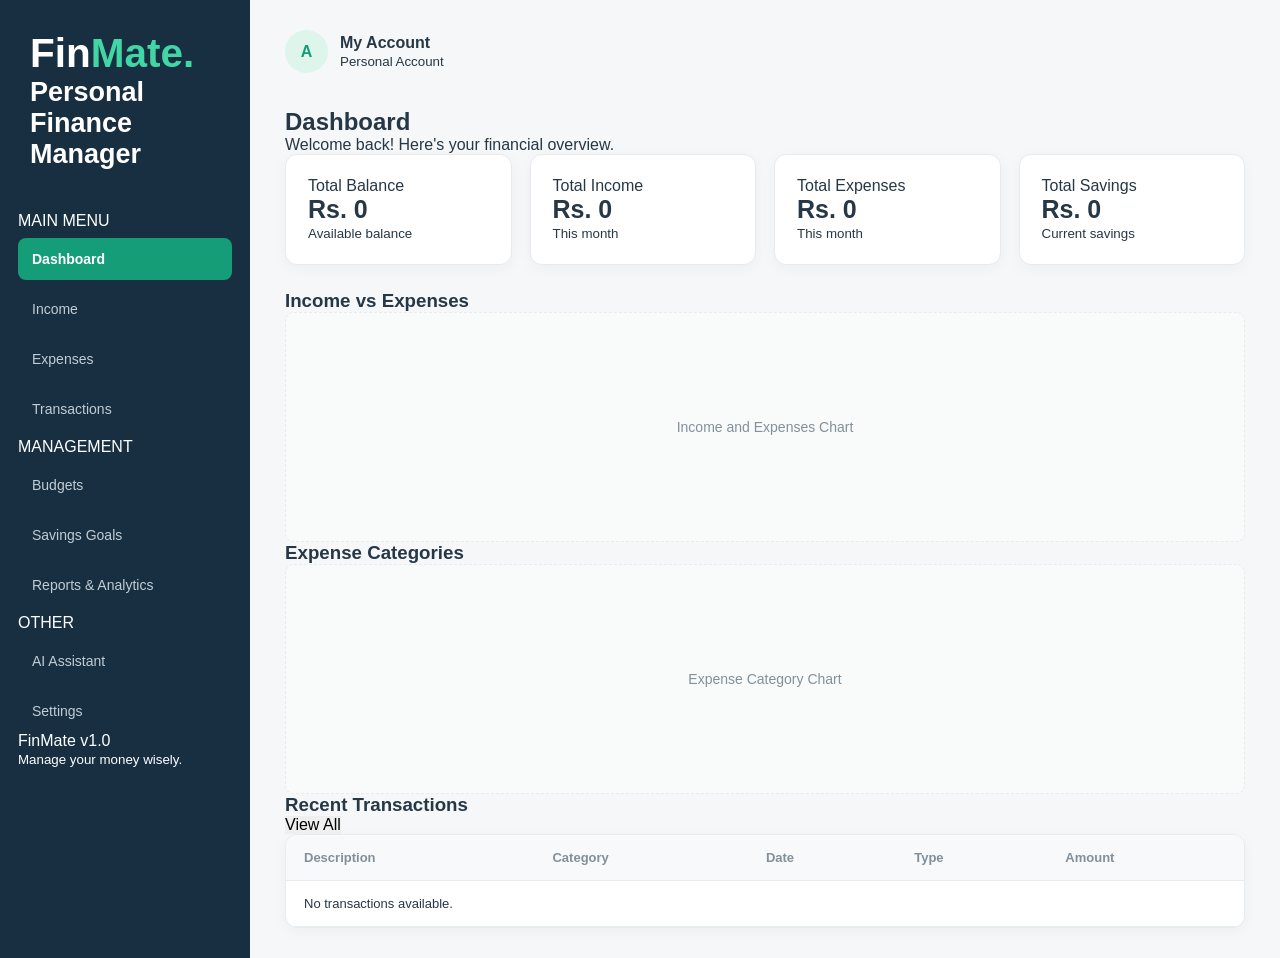
<file: FinMate/index.html>
<!DOCTYPE html>
<html lang="en">

<head>
    <meta charset="UTF-8">
    <meta name="viewport" content="width=device-width, initial-scale=1.0">

    <title>FinMate | Personal Finance Manager</title>

    <link rel="stylesheet" href="style.css">
</head>

<body>

    <div class="app-container">

        <!-- SIDEBAR -->

        <aside class="sidebar">

            <div class="logo">
                <h2>Fin<span>Mate.</span></h2>
                <p>Personal Finance Manager</p>
            </div>

            <nav class="navigation">

                <p class="nav-heading">MAIN MENU</p>

                <a href="#dashboard" class="nav-link active" data-page="dashboard">
                    Dashboard
                </a>

                <a href="#income" class="nav-link" data-page="income">
                    Income
                </a>

                <a href="#expenses" class="nav-link" data-page="expenses">
                    Expenses
                </a>

                <a href="#transactions" class="nav-link" data-page="transactions">
                    Transactions
                </a>


                <p class="nav-heading">MANAGEMENT</p>

                <a href="#budgets" class="nav-link" data-page="budgets">
                    Budgets
                </a>

                <a href="#savings" class="nav-link" data-page="savings">
                    Savings Goals
                </a>

                <a href="#reports" class="nav-link" data-page="reports">
                    Reports & Analytics
                </a>


                <p class="nav-heading">OTHER</p>

                <a href="#assistant" class="nav-link" data-page="assistant">
                    AI Assistant
                </a>

                <a href="#settings" class="nav-link" data-page="settings">
                    Settings
                </a>

            </nav>

            <div class="sidebar-footer">
                <p>FinMate v1.0</p>
                <small>Manage your money wisely.</small>
            </div>

        </aside>


        <!-- MAIN CONTENT -->

        <main class="main-content">


            <!-- HEADER -->

            <header class="top-header">

                <div class="profile">

                    <div class="profile-avatar">A</div>

                    <div>
                        <h4>My Account</h4>
                        <small>Personal Account</small>
                    </div>

                </div>

            </header>


            <!-- ================================= -->
            <!-- 1. DASHBOARD MODULE -->
            <!-- ================================= -->

            <section class="page-section active" id="dashboard" data-title="Dashboard">
                <div>
                    <h1 id="page-title">Dashboard</h1>
                    <p>Welcome back! Here's your financial overview.</p>
                </div>
                
                <div class="summary-grid">

                    <div class="summary-card">
                        <p>Total Balance</p>
                        <h2 id="total-balance">Rs. 0</h2>
                        <small>Available balance</small>
                    </div>

                    <div class="summary-card">
                        <p>Total Income</p>
                        <h2 id="total-income">Rs. 0</h2>
                        <small>This month</small>
                    </div>

                    <div class="summary-card">
                        <p>Total Expenses</p>
                        <h2 id="total-expenses">Rs. 0</h2>
                        <small>This month</small>
                    </div>

                    <div class="summary-card">
                        <p>Total Savings</p>
                        <h2 id="total-savings">Rs. 0</h2>
                        <small>Current savings</small>
                    </div>

                </div>


                <div class="analytics-section">

                    <div class="analytics-card">

                        <h3>Income vs Expenses</h3>

                        <div class="chart-placeholder">
                            Income and Expenses Chart
                        </div>

                    </div>


                    <div class="analytics-card">

                        <h3>Expense Categories</h3>

                        <div class="chart-placeholder">
                            Expense Category Chart
                        </div>

                    </div>

                </div>


                <section class="transactions-section">

                    <div class="section-header">

                        <h3>Recent Transactions</h3>

                        <button type="button" class="view-all-btn"
                            data-go="transactions">
                            View All
                        </button>

                    </div>


                    <div class="table-container">

                        <table>

                            <thead>
                                <tr>
                                    <th>Description</th>
                                    <th>Category</th>
                                    <th>Date</th>
                                    <th>Type</th>
                                    <th>Amount</th>
                                </tr>
                            </thead>

                            <tbody id="dashboard-transactions">

                                <tr>
                                    <td colspan="5">No transactions available.</td>
                                </tr>

                            </tbody>

                        </table>

                    </div>

                </section>

            </section>



            <!-- ================================= -->
            <!-- 2. INCOME MODULE -->
            <!-- ================================= -->

            <section class="page-section" id="income" data-title="Income Management">

                <div class="section-header">

                    <div>
                        <h2>Income Management</h2>
                        <p>Manage and track your income sources.</p>
                    </div>

                </div>


                <!-- ADD INCOME FORM -->

                <div class="form-card">

                    <h3>Add New Income</h3>

                    <form id="income-form">

                        <div class="form-grid">

                            <div class="form-group">

                                <label for="income-title">Income Title</label>

                                <input type="text" id="income-title"
                                    placeholder="e.g. Monthly Salary" required>

                            </div>


                            <div class="form-group">

                                <label for="income-amount">Amount (PKR)</label>

                                <input type="number" id="income-amount"
                                    placeholder="Enter amount" min="0.01"
                                    step="0.01" required>

                            </div>


                            <div class="form-group">

                                <label for="income-category">Category</label>

                                <select id="income-category" required>

                                    <option value="">Select Category</option>
                                    <option value="Salary">Salary</option>
                                    <option value="Business">Business</option>
                                    <option value="Freelancing">Freelancing</option>
                                    <option value="Investment">Investment</option>
                                    <option value="Gift">Gift</option>
                                    <option value="Other">Other</option>

                                </select>

                            </div>


                            <div class="form-group">

                                <label for="income-date">Date</label>

                                <input type="date" id="income-date" required>

                            </div>


                            <div class="form-group full-width">

                                <label for="income-description">Description</label>

                                <textarea id="income-description"
                                    placeholder="Add additional details"></textarea>

                            </div>

                        </div>


                        <button type="submit" class="primary-btn">
                            Add Income
                        </button>

                    </form>

                </div>


                <!-- INCOME HISTORY -->

                <div class="table-card">

                    <h3>Income History</h3>

                    <div class="filter-bar">

                        <input type="search" id="income-search"
                            placeholder="Search income...">

                        <select id="income-filter">

                            <option value="all">All Categories</option>
                            <option value="Salary">Salary</option>
                            <option value="Business">Business</option>
                            <option value="Freelancing">Freelancing</option>
                            <option value="Investment">Investment</option>
                            <option value="Gift">Gift</option>
                            <option value="Other">Other</option>

                        </select>

                    </div>


                    <div class="table-container">

                        <table>

                            <thead>
                                <tr>
                                    <th>Title</th>
                                    <th>Category</th>
                                    <th>Date</th>
                                    <th>Amount</th>
                                    <th>Actions</th>
                                </tr>
                            </thead>

                            <tbody id="income-list">

                                <tr>
                                    <td colspan="5">No income records found.</td>
                                </tr>

                            </tbody>

                        </table>

                    </div>

                </div>

            </section>



            <!-- ================================= -->
            <!-- 3. EXPENSE MODULE -->
            <!-- ================================= -->

            <section class="page-section" id="expenses" data-title="Expense Management">

                <div class="section-header">

                    <div>
                        <h2>Expense Management</h2>
                        <p>Record and manage your daily expenses.</p>
                    </div>

                </div>


                <!-- ADD EXPENSE FORM -->

                <div class="form-card">

                    <h3>Add New Expense</h3>

                    <form id="expense-form">

                        <div class="form-grid">

                            <div class="form-group">

                                <label for="expense-title">Expense Title</label>

                                <input type="text" id="expense-title"
                                    placeholder="e.g. Grocery Shopping" required>

                            </div>


                            <div class="form-group">

                                <label for="expense-amount">Amount (PKR)</label>

                                <input type="number" id="expense-amount"
                                    placeholder="Enter amount" min="0.01"
                                    step="0.01" required>

                            </div>


                            <div class="form-group">

                                <label for="expense-category">Category</label>

                                <select id="expense-category" required>

                                    <option value="">Select Category</option>
                                    <option value="Food">Food & Groceries</option>
                                    <option value="Transport">Transportation</option>
                                    <option value="Bills">Bills & Utilities</option>
                                    <option value="Education">Education</option>
                                    <option value="Health">Healthcare</option>
                                    <option value="Shopping">Shopping</option>
                                    <option value="Entertainment">Entertainment</option>
                                    <option value="Other">Other</option>

                                </select>

                            </div>


                            <div class="form-group">

                                <label for="expense-date">Date</label>

                                <input type="date" id="expense-date" required>

                            </div>


                            <div class="form-group">

                                <label for="expense-payment">Payment Method</label>

                                <select id="expense-payment" required>

                                    <option value="">Select Method</option>
                                    <option value="Cash">Cash</option>
                                    <option value="Bank">Bank Transfer</option>
                                    <option value="Card">Debit/Credit Card</option>
                                    <option value="Wallet">Digital Wallet</option>

                                </select>

                            </div>


                            <div class="form-group">

                                <label for="expense-description">Description</label>

                                <input type="text" id="expense-description"
                                    placeholder="Optional description">

                            </div>

                        </div>


                        <button type="submit" class="primary-btn">
                            Add Expense
                        </button>

                    </form>

                </div>


                <!-- EXPENSE HISTORY -->

                <div class="table-card">

                    <h3>Expense History</h3>

                    <div class="filter-bar">

                        <input type="search" id="expense-search"
                            placeholder="Search expenses...">

                        <select id="expense-filter">

                            <option value="all">All Categories</option>
                            <option value="Food">Food & Groceries</option>
                            <option value="Transport">Transportation</option>
                            <option value="Bills">Bills & Utilities</option>
                            <option value="Education">Education</option>
                            <option value="Health">Healthcare</option>
                            <option value="Shopping">Shopping</option>
                            <option value="Entertainment">Entertainment</option>
                            <option value="Other">Other</option>

                        </select>

                    </div>


                    <div class="table-container">

                        <table>

                            <thead>
                                <tr>
                                    <th>Title</th>
                                    <th>Category</th>
                                    <th>Date</th>
                                    <th>Amount</th>
                                    <th>Payment</th>
                                    <th>Actions</th>
                                </tr>
                            </thead>

                            <tbody id="expense-list">

                                <tr>
                                    <td colspan="6">No expense records found.</td>
                                </tr>

                            </tbody>

                        </table>

                    </div>

                </div>

            </section>



            <!-- ================================= -->
            <!-- 4. TRANSACTIONS MODULE -->
            <!-- ================================= -->

            <section class="page-section" id="transactions"
                data-title="All Transactions">

                <div class="section-header">

                    <div>
                        <h2>All Transactions</h2>
                        <p>View and manage all your financial activities.</p>
                    </div>

                </div>


                <div class="filter-bar">

                    <input type="search" id="transaction-search"
                        placeholder="Search transactions...">


                    <select id="transaction-type">

                        <option value="all">All Types</option>
                        <option value="income">Income</option>
                        <option value="expense">Expense</option>

                    </select>


                    <input type="date" id="transaction-date">

                </div>


                <div class="table-card">

                    <div class="table-container">

                        <table>

                            <thead>
                                <tr>
                                    <th>Description</th>
                                    <th>Category</th>
                                    <th>Date</th>
                                    <th>Type</th>
                                    <th>Amount</th>
                                    <th>Actions</th>
                                </tr>
                            </thead>

                            <tbody id="transaction-list">

                                <tr>
                                    <td colspan="6">No transactions found.</td>
                                </tr>

                            </tbody>

                        </table>

                    </div>

                </div>

            </section>



            <!-- ================================= -->
            <!-- 5. BUDGET MODULE -->
            <!-- ================================= -->

            <section class="page-section" id="budgets" data-title="Budget Management">

                <div class="section-header">

                    <div>
                        <h2>Budget Management</h2>
                        <p>Plan your monthly spending and control expenses.</p>
                    </div>

                </div>


                <!-- CREATE BUDGET -->

                <div class="form-card">

                    <h3>Create New Budget</h3>

                    <form id="budget-form">

                        <div class="form-grid">

                            <div class="form-group">

                                <label for="budget-name">Budget Name</label>

                                <input type="text" id="budget-name"
                                    placeholder="e.g. Monthly Food Budget" required>

                            </div>


                            <div class="form-group">

                                <label for="budget-category">Category</label>

                                <select id="budget-category" required>

                                    <option value="">Select Category</option>
                                    <option value="Food">Food</option>
                                    <option value="Transport">Transport</option>
                                    <option value="Bills">Bills</option>
                                    <option value="Education">Education</option>
                                    <option value="Health">Health</option>
                                    <option value="Shopping">Shopping</option>
                                    <option value="Entertainment">Entertainment</option>
                                    <option value="Other">Other</option>

                                </select>

                            </div>


                            <div class="form-group">

                                <label for="budget-amount">Budget Amount (PKR)</label>

                                <input type="number" id="budget-amount"
                                    min="0.01" step="0.01"
                                    placeholder="Enter budget amount" required>

                            </div>


                            <div class="form-group">

                                <label for="budget-month">Budget Month</label>

                                <input type="month" id="budget-month" required>

                            </div>

                        </div>


                        <button type="submit" class="primary-btn">
                            Create Budget
                        </button>

                    </form>

                </div>


                <!-- BUDGET OVERVIEW -->

                <div class="table-card">

                    <h3>Your Budgets</h3>

                    <div id="budget-list" class="budget-list">

                        <p>No budgets created yet.</p>

                    </div>

                </div>

            </section>



            <!-- ================================= -->
            <!-- 6. SAVINGS GOALS MODULE -->
            <!-- ================================= -->

            <section class="page-section" id="savings"
                data-title="Savings Goals">

                <div class="section-header">

                    <div>
                        <h2>Savings Goals</h2>
                        <p>Set financial goals and track your progress.</p>
                    </div>

                </div>


                <!-- CREATE SAVINGS GOAL -->

                <div class="form-card">

                    <h3>Create New Savings Goal</h3>

                    <form id="savings-form">

                        <div class="form-grid">

                            <div class="form-group">

                                <label for="goal-name">Goal Name</label>

                                <input type="text" id="goal-name"
                                    placeholder="e.g. Buy a Laptop" required>

                            </div>


                            <div class="form-group">

                                <label for="goal-target">Target Amount (PKR)</label>

                                <input type="number" id="goal-target"
                                    min="0.01" step="0.01"
                                    placeholder="Enter target amount" required>

                            </div>


                            <div class="form-group">

                                <label for="goal-current">Initial Saved Amount</label>

                                <input type="number" id="goal-current"
                                    min="0" step="0.01" value="0">

                            </div>


                            <div class="form-group">

                                <label for="goal-deadline">Target Date</label>

                                <input type="date" id="goal-deadline" required>

                            </div>


                            <div class="form-group full-width">

                                <label for="goal-description">Description</label>

                                <textarea id="goal-description"
                                    placeholder="Describe your savings goal"></textarea>

                            </div>

                        </div>


                        <button type="submit" class="primary-btn">
                            Create Savings Goal
                        </button>

                    </form>

                </div>


                <!-- SAVINGS GOALS LIST -->

                <div class="table-card">

                    <h3>My Savings Goals</h3>

                    <div id="savings-list">

                        <p>No savings goals created yet.</p>

                    </div>

                </div>

            </section>



            <!-- ================================= -->
            <!-- 7. REPORTS & ANALYTICS MODULE -->
            <!-- ================================= -->

            <section class="page-section" id="reports"
                data-title="Reports & Analytics">

                <div class="section-header">

                    <div>
                        <h2>Reports & Analytics</h2>
                        <p>Understand your financial performance.</p>
                    </div>

                </div>


                <div class="filter-bar">

                    <div class="form-group">

                        <label for="report-period">Report Period</label>

                        <select id="report-period">

                            <option value="monthly">Monthly</option>
                            <option value="yearly">Yearly</option>
                            <option value="all">All Time</option>

                        </select>

                    </div>


                    <div class="form-group">

                        <label for="report-date">Select Month</label>

                        <input type="month" id="report-date">

                    </div>

                </div>


                <div class="summary-grid">

                    <div class="summary-card">
                        <p>Reported Income</p>
                        <h2 id="report-income">Rs. 0</h2>
                    </div>

                    <div class="summary-card">
                        <p>Reported Expenses</p>
                        <h2 id="report-expenses">Rs. 0</h2>
                    </div>

                    <div class="summary-card">
                        <p>Net Savings</p>
                        <h2 id="report-savings">Rs. 0</h2>
                    </div>

                </div>


                <div class="analytics-section">

                    <div class="analytics-card">

                        <h3>Income & Expense Trends</h3>

                        <div class="chart-placeholder">
                            Financial Trends Chart
                        </div>

                    </div>


                    <div class="analytics-card">

                        <h3>Category-wise Spending</h3>

                        <div class="chart-placeholder">
                            Category Analysis Chart
                        </div>

                    </div>

                </div>


                <div class="table-card">

                    <h3>Financial Summary</h3>

                    <div id="financial-summary">

                        <p>Your financial report will appear here.</p>

                    </div>

                </div>

            </section>



            <!-- ================================= -->
            <!-- 8. AI ASSISTANT MODULE -->
            <!-- ================================= -->

            <section class="page-section" id="assistant"
                data-title="AI Financial Assistant">

                <div class="section-header">

                    <div>
                        <h2>AI Financial Assistant</h2>
                        <p>Get insights into your personal finances.</p>
                    </div>

                </div>


                <div class="ai-container">

                    <div class="ai-welcome">

                        <h2>Welcome to FinMate AI</h2>

                        <p>
                            Ask questions about your spending habits,
                            budgets and financial activities.
                        </p>

                    </div>


                    <!-- SUGGESTED QUESTIONS -->

                    <div class="suggested-questions">

                        <h3>Try asking:</h3>

                        <button type="button" class="suggestion-btn">
                            Analyze my monthly expenses.
                        </button>

                        <button type="button" class="suggestion-btn">
                            Which category has the highest spending?
                        </button>

                        <button type="button" class="suggestion-btn">
                            How can I improve my savings?
                        </button>

                    </div>


                    <!-- CHAT MESSAGES -->

                    <div class="chat-messages" id="chat-messages"
                        aria-live="polite">

                        <div class="ai-message">
                            Hello! I'm your FinMate financial assistant.
                            How can I help you understand your finances?
                        </div>

                    </div>


                    <!-- CHAT INPUT -->

                    <form id="ai-chat-form" class="chat-input-area">

                        <input type="text" id="ai-message"
                            placeholder="Ask something about your finances..."
                            required>

                        <button type="submit" class="primary-btn">
                            Send
                        </button>

                    </form>

                </div>

            </section>



            <!-- ================================= -->
            <!-- 9. SETTINGS MODULE -->
            <!-- ================================= -->

            <section class="page-section" id="settings"
                data-title="Settings">

                <div class="section-header">

                    <div>
                        <h2>Account Settings</h2>
                        <p>Manage your personal information and preferences.</p>
                    </div>

                </div>


                <!-- PROFILE SETTINGS -->

                <div class="form-card">

                    <h3>Profile Information</h3>

                    <form id="profile-form">

                        <div class="form-grid">

                            <div class="form-group">

                                <label for="profile-name">Full Name</label>

                                <input type="text" id="profile-name"
                                    placeholder="Enter your name">

                            </div>


                            <div class="form-group">

                                <label for="profile-email">Email Address</label>

                                <input type="email" id="profile-email"
                                    placeholder="Enter your email">

                            </div>


                            <div class="form-group">

                                <label for="profile-phone">Phone Number</label>

                                <input type="tel" id="profile-phone"
                                    placeholder="Enter phone number">

                            </div>


                            <div class="form-group">

                                <label for="profile-currency">Currency</label>

                                <select id="profile-currency">

                                    <option value="PKR">Pakistani Rupee (PKR)</option>
                                    <option value="USD">US Dollar (USD)</option>
                                    <option value="GBP">British Pound (GBP)</option>

                                </select>

                            </div>

                        </div>


                        <button type="submit" class="primary-btn">
                            Save Profile
                        </button>

                    </form>

                </div>


                <!-- PASSWORD SETTINGS -->

                <div class="form-card">

                    <h3>Change Password</h3>

                    <form id="password-form">

                        <div class="form-grid">

                            <div class="form-group">

                                <label for="current-password">Current Password</label>

                                <input type="password" id="current-password">

                            </div>


                            <div class="form-group">

                                <label for="new-password">New Password</label>

                                <input type="password" id="new-password">

                            </div>


                            <div class="form-group">

                                <label for="confirm-new-password">
                                    Confirm New Password
                                </label>

                                <input type="password" id="confirm-new-password">

                            </div>

                        </div>


                        <button type="submit" class="primary-btn">
                            Update Password
                        </button>

                    </form>

                </div>


                <!-- PREFERENCES -->

                <div class="form-card">

                    <h3>Application Preferences</h3>

                    <form id="preferences-form">

                        <div class="form-group">

                            <label for="theme-setting">Appearance</label>

                            <select id="theme-setting">

                                <option value="light">Light Mode</option>
                                <option value="dark">Dark Mode</option>

                            </select>

                        </div>


                        <div class="form-group">

                            <label for="notification-setting">
                                Notifications
                            </label>

                            <select id="notification-setting">

                                <option value="enabled">Enabled</option>
                                <option value="disabled">Disabled</option>

                            </select>

                        </div>


                        <button type="submit" class="primary-btn">
                            Save Preferences
                        </button>

                    </form>

                </div>

            </section>


        </main>

    </div>


    <!-- JAVASCRIPT -->

    <script src="script.js"></script>

</body>

</html>
</file>
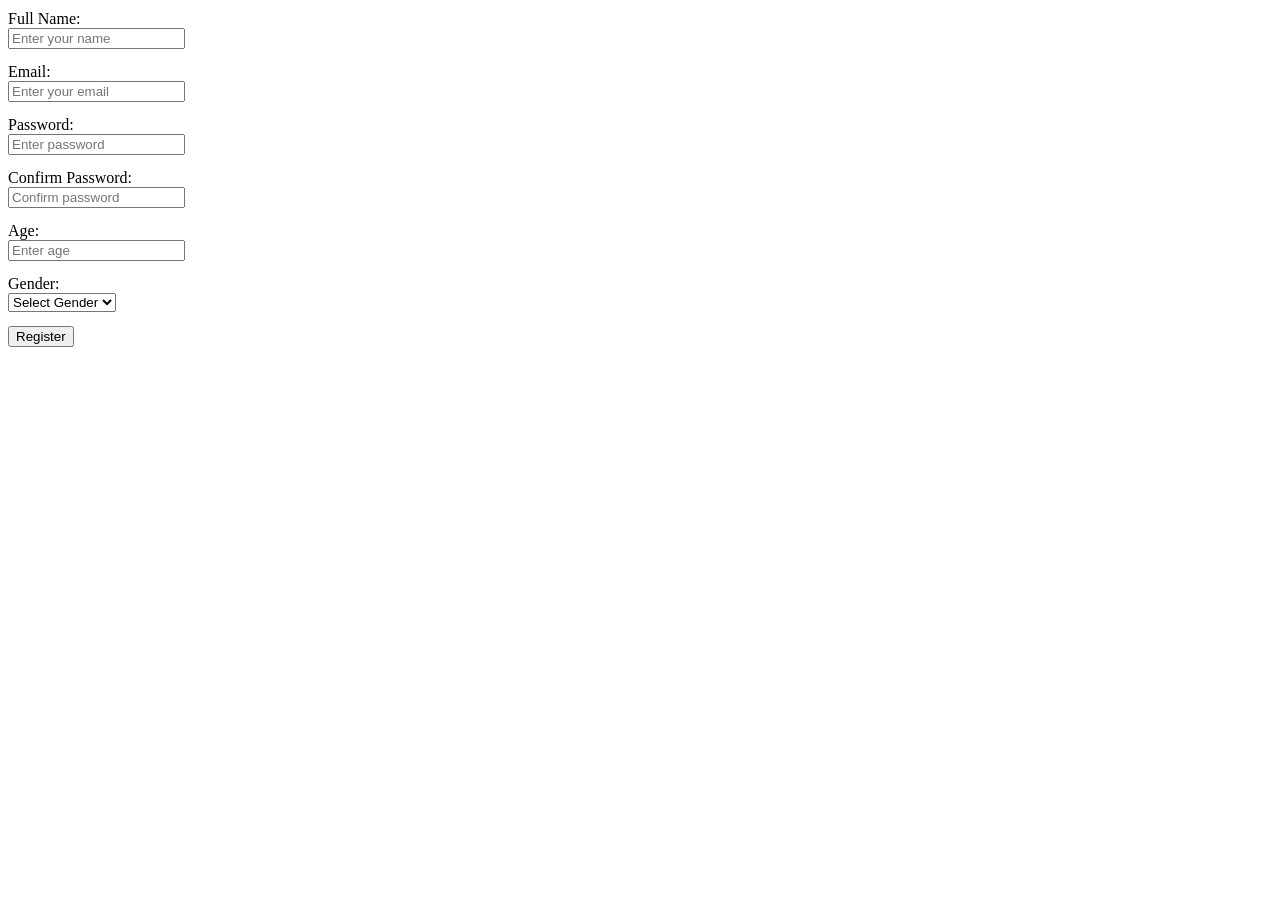
<file: FormValidationSystem/index.html>
<!DOCTYPE html>
<html lang="en">
<head>
    <meta charset="UTF-8">
    <meta name="viewport" content="width=device-width, initial-scale=1.0">
    <link rel="stylesheet" href="style.css">
    <title>Form Validation</title>
</head>
<body>
    <form id = "myForm">
        <label for = "username">Full Name:</label>
        <input type = "text" id = "username" placeholder ="Enter your name">
        <p id = "nameError"></p>
        <label for = "email">Email:</label>
        <input type = "email" id = "email" placeholder ="Enter your email">
        <p id = "emailError"></p>
        <label for = "password">Password:</label>
        <input type = "password" id = "password" placeholder ="Enter password">
        <p id = "passwordError"></p>
        <label for = "confirmPassword">Confirm Password:</label>
        <input type = "password" id = "confirmPassword" placeholder ="Confirm password">
        <p id = "confirmPasswordError"></p>
        <label for = "age">Age:</label>
        <input type = "number" id = "age" placeholder ="Enter age">
        <p id = "ageError"></p>
        <label for = "gender">Gender:</label>
        <select id = "gender">
            <option value="">Select Gender</option>
            <option value = "Male">Male</option>
            <option value = "Female">Female</option>
            <option value = "Other">Other</option>
        </select>
        <p id = "genderError"></p>
        <button type ="submit">Register</button>
        <p id = "successMsg"></p>
    </form>
    <script src = "script.js"></script>
</body>
</html>
</file>
<file: FinMate/style.css>
:root {
    --primary: #159D78;
    --primary-dark: #107A5D;
    --sidebar: #172F40;
    --background: #F5F7F9;
    --white: #FFFFFF;
    --text: #263746;
    --muted: #82909B;
    --border: #E6EBEF;
    --danger: #E05252;
    --shadow: 0 4px 15px rgba(0, 0, 0, 0.04);
}

* {
    margin: 0;
    padding: 0;
    box-sizing: border-box;
}

body {
    font-family: Arial, Helvetica, sans-serif;
    background: var(--background);
    color: var(--text);
}

button, input, select, textarea {
    font-family: inherit;
    font-size: inherit;
}

button {
    cursor: pointer;
    border: none;
}

a {
    text-decoration: none;
    color: inherit;
}

/* Layout */

.app-container {
    display: flex;
    min-height: 100vh;
}

/* Sidebar */

.sidebar {
    width: 250px;
    min-width: 250px;
    background: var(--sidebar);
    color: white;
    padding: 30px 18px;
}

.logo {
    font-size: 27px;
    font-weight: bold;
    padding: 0 12px;
    margin-bottom: 42px;
}

.logo span {
    color: #42D6A5;
}

.sidebar nav {
    display: flex;
    flex-direction: column;
    gap: 8px;
}

.sidebar nav a {
    padding: 13px 14px;
    display: flex;
    align-items: center;
    gap: 12px;
    border-radius: 8px;
    color: #C1CDD5;
    font-size: 14px;
    transition: 0.2s;
}

.sidebar nav a:hover {
    background: #254355;
    color: white;
}

.sidebar nav a.active {
    background: var(--primary);
    color: white;
    font-weight: bold;
}

/* Main Content */

.main-content {
    flex: 1;
    min-width: 0;
    padding: 30px 35px;
}

/* Header */

.top-header {
    display: flex;
    align-items: center;
    justify-content: space-between;
    margin-bottom: 35px;
}

.top-header h1 {
    font-size: 26px;
}

.profile {
    display: flex;
    align-items: center;
    gap: 12px;
}

.profile-avatar {
    width: 43px;
    height: 43px;
    background: #DDF5EB;
    color: var(--primary);
    border-radius: 50%;
    display: flex;
    align-items: center;
    justify-content: center;
    font-weight: bold;
}

.profile-info h4 {
    font-size: 14px;
}

.profile-info p {
    font-size: 12px;
    color: var(--muted);
    margin-top: 4px;
}

/* Pages */

.page-section {
    display: none;
}

.page-section.active {
    display: block;
}

/* Headings */

.section-heading {
    display: flex;
    align-items: center;
    justify-content: space-between;
    margin-bottom: 22px;
}

.section-heading h2 {
    font-size: 21px;
}

.section-heading p {
    color: var(--muted);
    font-size: 13px;
    margin-top: 6px;
}

/* Dashboard Cards */

.summary-grid {
    display: grid;
    grid-template-columns: repeat(4, 1fr);
    gap: 18px;
    margin-bottom: 25px;
}

.summary-card {
    background: white;
    border: 1px solid var(--border);
    border-radius: 12px;
    padding: 22px;
    box-shadow: var(--shadow);
}

.summary-card .card-label {
    font-size: 13px;
    color: var(--muted);
    margin-bottom: 14px;
}

.summary-card h2 {
    font-size: 25px;
}

.summary-card .card-icon {
    width: 40px;
    height: 40px;
    background: #E4F6EF;
    color: var(--primary);
    border-radius: 9px;
    display: flex;
    align-items: center;
    justify-content: center;
    margin-bottom: 15px;
}

/* Dashboard Panels */

.dashboard-grid {
    display: grid;
    grid-template-columns: 1.5fr 1fr;
    gap: 20px;
}

.panel {
    background: white;
    padding: 22px;
    border: 1px solid var(--border);
    border-radius: 12px;
    box-shadow: var(--shadow);
    margin-bottom: 22px;
}

.panel-header {
    display: flex;
    justify-content: space-between;
    align-items: center;
    margin-bottom: 20px;
}

.panel-header h3 {
    font-size: 16px;
}

.panel-header a {
    color: var(--primary);
    font-size: 13px;
}

.chart-placeholder {
    min-height: 230px;
    background: #F9FBFA;
    border: 1px dashed var(--border);
    border-radius: 9px;
    display: flex;
    justify-content: center;
    align-items: center;
    color: var(--muted);
    font-size: 14px;
}

/* Forms */

.form-container {
    background: white;
    padding: 25px;
    border: 1px solid var(--border);
    border-radius: 12px;
    box-shadow: var(--shadow);
    margin-bottom: 25px;
}

.form-container h3 {
    font-size: 17px;
    margin-bottom: 22px;
}

.form-grid {
    display: grid;
    grid-template-columns: repeat(2, 1fr);
    gap: 18px;
}

.form-group {
    display: flex;
    flex-direction: column;
    gap: 8px;
}

.form-group.full-width {
    grid-column: 1 / -1;
}

.form-group label {
    font-size: 13px;
    font-weight: bold;
}

.form-group input,
.form-group select,
.form-group textarea {
    width: 100%;
    padding: 12px;
    border: 1px solid var(--border);
    border-radius: 7px;
    outline: none;
    background: white;
    color: var(--text);
}

.form-group input:focus,
.form-group select:focus,
.form-group textarea:focus {
    border-color: var(--primary);
}

.form-group textarea {
    min-height: 85px;
    resize: vertical;
}

.form-actions {
    display: flex;
    gap: 10px;
    margin-top: 20px;
}

/* Buttons */

.btn {
    padding: 11px 18px;
    border-radius: 7px;
    font-size: 13px;
    font-weight: bold;
}

.btn-primary {
    background: var(--primary);
    color: white;
}

.btn-primary:hover {
    background: var(--primary-dark);
}

.btn-secondary {
    background: #EEF1F3;
    color: var(--text);
}

.btn-danger {
    background: #FCEAEA;
    color: var(--danger);
}

/* Tables */

.table-container {
    background: white;
    border: 1px solid var(--border);
    border-radius: 12px;
    overflow-x: auto;
    box-shadow: var(--shadow);
}

.table-header {
    padding: 20px;
    display: flex;
    justify-content: space-between;
    align-items: center;
}

.table-header h3 {
    font-size: 16px;
}

table {
    width: 100%;
    border-collapse: collapse;
    min-width: 600px;
}

thead {
    background: #F7F9FA;
}

th, td {
    padding: 15px 18px;
    text-align: left;
    border-bottom: 1px solid var(--border);
    font-size: 13px;
}

th {
    color: var(--muted);
}

td {
    color: var(--text);
}

tbody tr:hover {
    background: #FAFCFB;
}

/* Filters */

.filter-bar {
    display: flex;
    flex-wrap: wrap;
    gap: 12px;
    margin-bottom: 20px;
}

.filter-bar input,
.filter-bar select {
    padding: 11px 13px;
    border: 1px solid var(--border);
    border-radius: 7px;
    outline: none;
    background: white;
}

/* Status */

.status {
    padding: 5px 10px;
    border-radius: 20px;
    font-size: 11px;
    font-weight: bold;
}

.status-success {
    background: #E5F6ED;
    color: #159D78;
}

.status-warning {
    background: #FFF3DC;
    color: #C58A27;
}

.status-danger {
    background: #FCE8E8;
    color: #D94B4B;
}

/* Budgets */

.budget-list {
    display: grid;
    grid-template-columns: repeat(2, 1fr);
    gap: 18px;
}

.budget-card {
    background: white;
    border: 1px solid var(--border);
    border-radius: 12px;
    padding: 22px;
    box-shadow: var(--shadow);
}

.budget-card h3 {
    font-size: 16px;
    margin-bottom: 10px;
}

.budget-card p {
    font-size: 13px;
    color: var(--muted);
}

.progress-bar {
    width: 100%;
    height: 8px;
    background: #E9EFEC;
    border-radius: 20px;
    margin: 15px 0;
    overflow: hidden;
}

.progress-fill {
    height: 100%;
    background: var(--primary);
    border-radius: 20px;
}

/* Savings */

#savings-list {
    display: grid;
    grid-template-columns: repeat(2, 1fr);
    gap: 18px;
}

.savings-card {
    background: white;
    border: 1px solid var(--border);
    border-radius: 12px;
    padding: 22px;
    box-shadow: var(--shadow);
}

.savings-card h3 {
    margin-bottom: 12px;
}

.savings-card p {
    font-size: 13px;
    color: var(--muted);
    margin-bottom: 9px;
}

/* Reports */

.report-summary {
    display: grid;
    grid-template-columns: repeat(3, 1fr);
    gap: 18px;
    margin-bottom: 25px;
}

.report-card {
    background: white;
    padding: 22px;
    border: 1px solid var(--border);
    border-radius: 12px;
    box-shadow: var(--shadow);
}

.report-card p {
    color: var(--muted);
    font-size: 13px;
    margin-bottom: 12px;
}

.report-card h2 {
    font-size: 23px;
}

/* AI Assistant */

.chat-container {
    background: white;
    border: 1px solid var(--border);
    border-radius: 12px;
    padding: 22px;
    box-shadow: var(--shadow);
}

#chat-messages {
    min-height: 300px;
    max-height: 450px;
    overflow-y: auto;
    padding: 15px 0;
}

.chat-message {
    max-width: 75%;
    padding: 13px 16px;
    border-radius: 10px;
    margin-bottom: 12px;
    font-size: 13px;
    line-height: 1.6;
}

.chat-message.user {
    background: #E5F6EF;
    margin-left: auto;
}

.chat-message.assistant {
    background: #F0F3F5;
    margin-right: auto;
}

.chat-input-area {
    display: flex;
    gap: 10px;
    margin-top: 15px;
}

.chat-input-area input {
    flex: 1;
    min-width: 0;
    padding: 13px;
    border: 1px solid var(--border);
    border-radius: 7px;
    outline: none;
}

.suggestions {
    display: flex;
    flex-wrap: wrap;
    gap: 10px;
    margin-top: 15px;
}

.suggestion-btn {
    padding: 9px 13px;
    background: white;
    border: 1px solid var(--border);
    border-radius: 20px;
    font-size: 12px;
}

.suggestion-btn:hover {
    border-color: var(--primary);
    color: var(--primary);
}

/* Settings */

.settings-container {
    display: grid;
    grid-template-columns: 1fr 1fr;
    gap: 20px;
}

.settings-card {
    background: white;
    padding: 23px;
    border: 1px solid var(--border);
    border-radius: 12px;
    box-shadow: var(--shadow);
}

.settings-card h3 {
    font-size: 16px;
    margin-bottom: 20px;
}

.settings-card .form-group {
    margin-bottom: 16px;
}

/* Empty State */

.empty-state {
    text-align: center;
    padding: 35px 15px;
    color: var(--muted);
    font-size: 13px;
}

/* Responsive Design */

@media (max-width: 1100px) {
    .summary-grid {
        grid-template-columns: repeat(2, 1fr);
    }

    .dashboard-grid {
        grid-template-columns: 1fr;
    }
}

@media (max-width: 800px) {
    .app-container {
        flex-direction: column;
    }

    .sidebar {
        width: 100%;
        min-width: 0;
        padding: 20px;
    }

    .logo {
        margin-bottom: 20px;
    }

    .sidebar nav {
        flex-direction: row;
        overflow-x: auto;
    }

    .sidebar nav a {
        white-space: nowrap;
    }

    .main-content {
        padding: 22px 18px;
    }

    .settings-container {
        grid-template-columns: 1fr;
    }
}

@media (max-width: 550px) {
    .summary-grid,
    .budget-list,
    #savings-list,
    .report-summary,
    .form-grid {
        grid-template-columns: 1fr;
    }

    .top-header h1 {
        font-size: 21px;
    }

    .profile-info {
        display: none;
    }

    .section-heading {
        align-items: flex-start;
        flex-direction: column;
        gap: 10px;
    }

    .form-container,
    .panel,
    .settings-card {
        padding: 17px;
    }

    .chat-message {
        max-width: 90%;
    }
}
</file>
<file: FormValidationSystem/style.css>
p {
    color: red;
    font-size: 14px;
}

input {
    display: block;
    margin-bottom: 5px;
}

label {
    display: block;
    margin-top: 10px;
}
</file>
